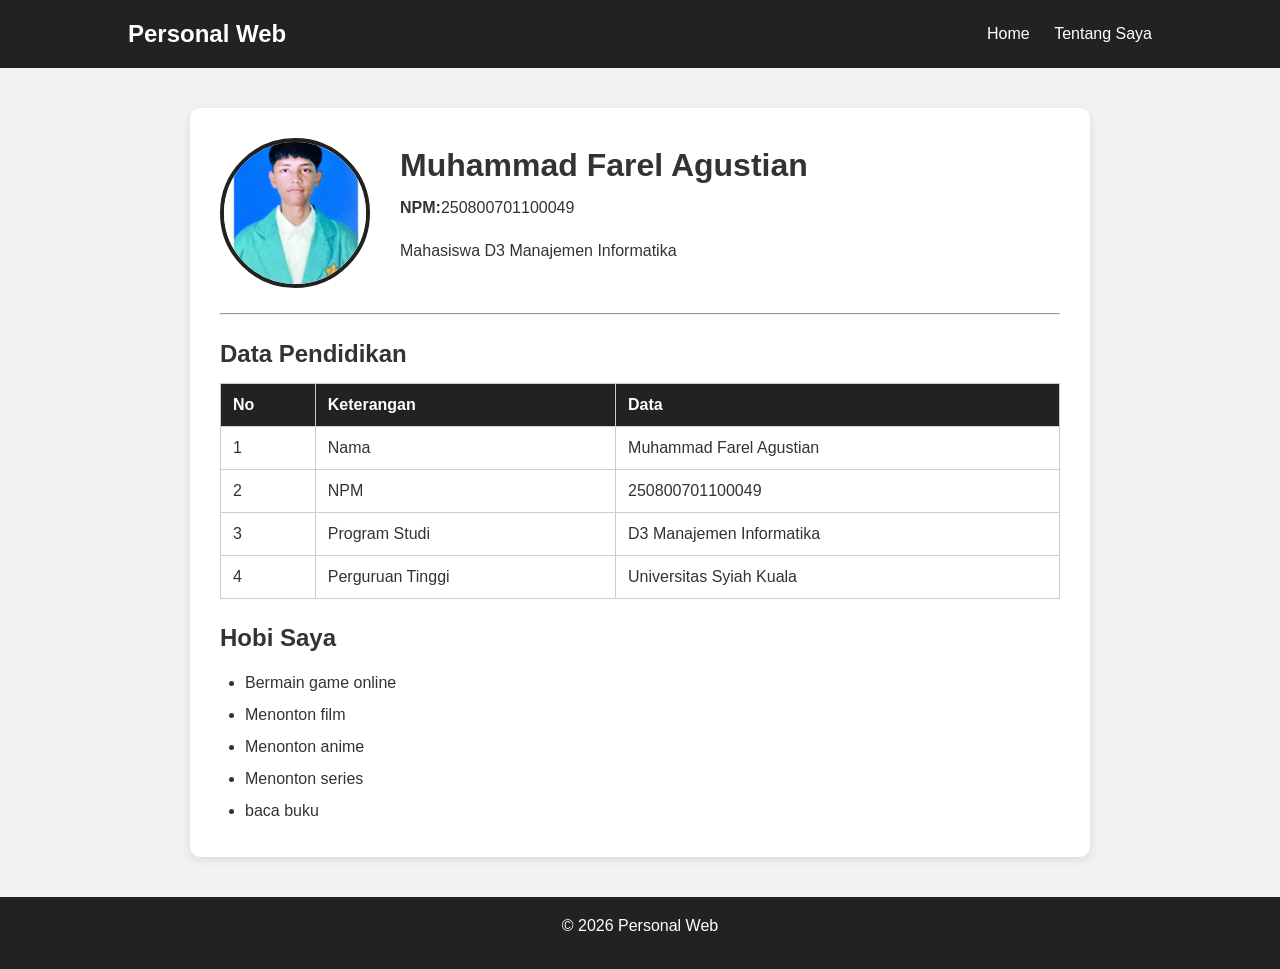
<file: index.html>
<!DOCTYPE html>
<html lang="id">
<head>
    <meta charset="UTF-8">
    <meta name="viewport" content="width=device-width, initial-scale=1.0">
    <title>Personal Web - Home</title>
    <link rel="stylesheet" href="style.css">
</head>
<body>

    <!-- Menu -->
    <nav>
        <h2>Personal Web</h2>

        <div class="menu">
            <a href="index.html">Home</a>
            <a href="tentang.html">Tentang Saya</a>
        </div>
    </nav>

    <!-- Isi -->
    <div class="container">

        <div class="profile">
            <img src="Pas Foto.jpg" width="150%"alt="Foto Saya">

            <div>
                <h1>Muhammad Farel Agustian</h1>
                <p><b>NPM:</b>250800701100049</p>
                <p>Mahasiswa D3 Manajemen Informatika</p>
            </div>
        </div>

        <hr>

        <h2>Data Pendidikan</h2>

        <table>
            <tr>
                <th>No</th>
                <th>Keterangan</th>
                <th>Data</th>
            </tr>

            <tr>
                <td>1</td>
                <td>Nama</td>
                <td>Muhammad Farel Agustian</td>
            </tr>

            <tr>
                <td>2</td>
                <td>NPM</td>
                <td>250800701100049</td>
            </tr>

            <tr>
                <td>3</td>
                <td>Program Studi</td>
                <td>D3 Manajemen Informatika</td>
            </tr>

            <tr>
                <td>4</td>
                <td>Perguruan Tinggi</td>
                <td>Universitas Syiah Kuala</td>
            </tr>
        </table>

        <h2>Hobi Saya</h2>

        <ul>
            <li>Bermain game online</li>
            <li>Menonton film</li>
            <li>Menonton anime</li>
            <li>Menonton series</li>
            <li>baca buku</li>
        </ul>

    </div>

    <footer>
        <p>&copy; 2026 Personal Web</p>
    </footer>

</body>
</html>
</file>
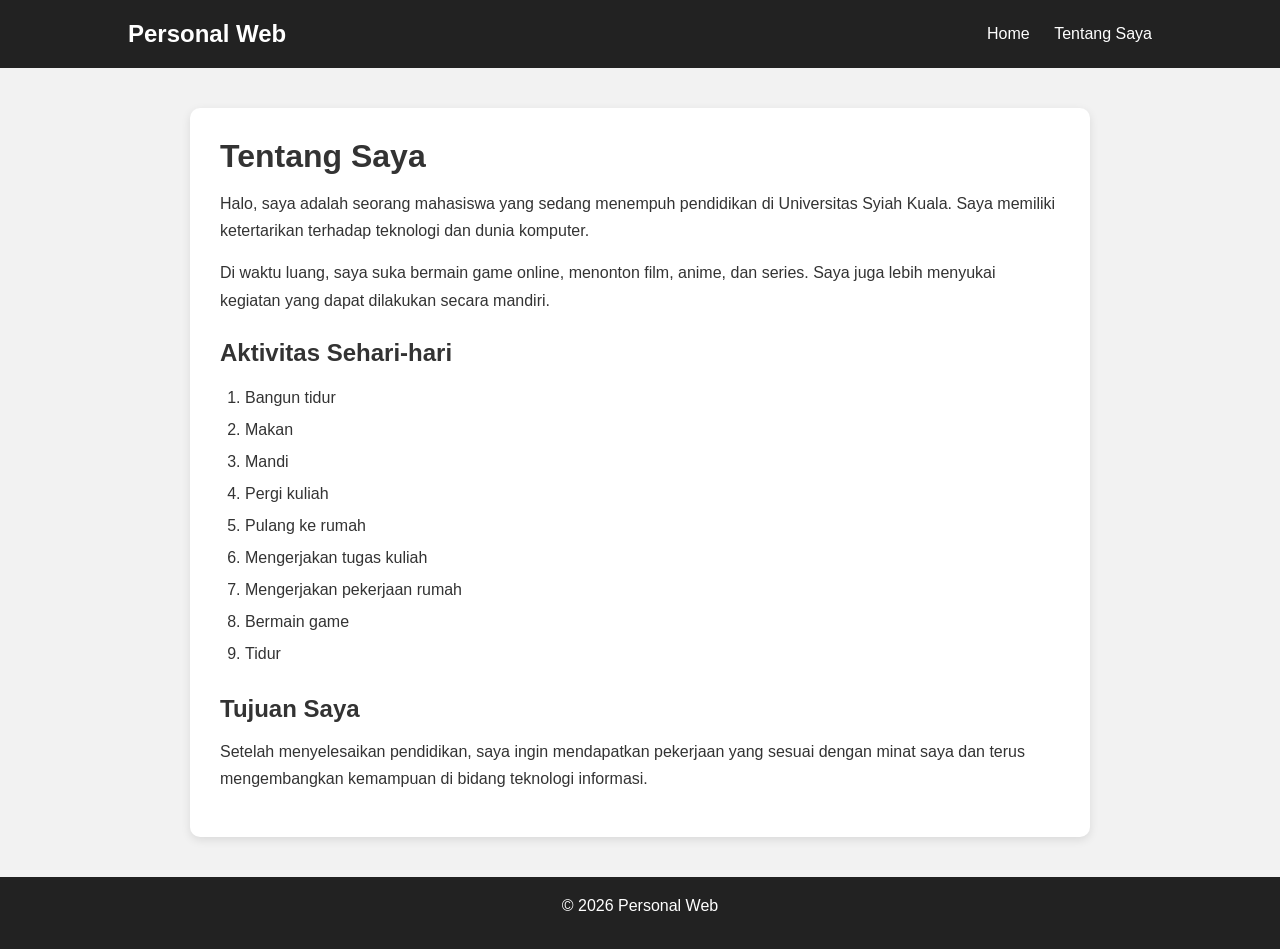
<file: tentang.html>
<!DOCTYPE html>
<html lang="id">
<head>
    <meta charset="UTF-8">
    <meta name="viewport" content="width=device-width, initial-scale=1.0">
    <title>Personal Web - Tentang Saya</title>
    <link rel="stylesheet" href="style.css">
</head>
<body>

    <!-- Menu -->
    <nav>
        <h2>Personal Web</h2>

        <div class="menu">
            <a href="index.html">Home</a>
            <a href="tentang.html">Tentang Saya</a>
        </div>
    </nav>

    <!-- Isi -->
    <div class="container">

        <h1>Tentang Saya</h1>

        <p>
            Halo, saya adalah seorang mahasiswa yang sedang menempuh
            pendidikan di Universitas Syiah Kuala. Saya memiliki ketertarikan
            terhadap teknologi dan dunia komputer.
        </p>

        <p>
            Di waktu luang, saya suka bermain game online, menonton film,
            anime, dan series. Saya juga lebih menyukai kegiatan yang dapat
            dilakukan secara mandiri.
        </p>

        <h2>Aktivitas Sehari-hari</h2>

        <ol>
            <li>Bangun tidur</li>
            <li>Makan</li>
            <li>Mandi</li>
            <li>Pergi kuliah</li>
            <li>Pulang ke rumah</li>
            <li>Mengerjakan tugas kuliah</li>
            <li>Mengerjakan pekerjaan rumah</li>
            <li>Bermain game</li>
            <li>Tidur</li>
        </ol>

        <h2>Tujuan Saya</h2>

        <p>
            Setelah menyelesaikan pendidikan, saya ingin mendapatkan pekerjaan
            yang sesuai dengan minat saya dan terus mengembangkan kemampuan
            di bidang teknologi informasi.
        </p>

    </div>

    <footer>
        <p>&copy; 2026 Personal Web</p>
    </footer>

</body>
</html>
</file>
<file: style.css>
/* Pengaturan dasar */
* {
    margin: 0;
    padding: 0;
    box-sizing: border-box;
}

body {
    font-family: Arial, sans-serif;
    background-color: #f2f2f2;
    color: #333;
}

/* Menu */
nav {
    background-color: #222;
    color: white;
    padding: 20px 10%;
    display: flex;
    justify-content: space-between;
    align-items: center;
}

nav h2 {
    margin: 0;
}

.menu a {
    color: white;
    text-decoration: none;
    margin-left: 20px;
}

.menu a:hover {
    color: #00bfff;
}

/* Container */
.container {
    width: 80%;
    max-width: 900px;
    margin: 40px auto;
    background-color: white;
    padding: 30px;
    border-radius: 10px;
    box-shadow: 0 3px 10px rgba(0, 0, 0, 0.1);
}

/* Profile */
.profile {
    display: flex;
    align-items: center;
    gap: 30px;
    margin-bottom: 25px;
}

.profile img {
    width: 150px;
    height: 150px;
    object-fit: cover;
    border-radius: 50%;
    border: 4px solid #222;
}

.profile h1 {
    margin-bottom: 10px;
}

/* Garis */
hr {
    margin: 20px 0;
}

/* Judul */
h1, h2 {
    margin-bottom: 15px;
}

h2 {
    margin-top: 25px;
}

/* Tabel */
table {
    width: 100%;
    border-collapse: collapse;
    margin-top: 15px;
}

table th,
table td {
    border: 1px solid #ccc;
    padding: 12px;
    text-align: left;
}

table th {
    background-color: #222;
    color: white;
}

/* List */
ul,
ol {
    margin-left: 25px;
    line-height: 2;
}

/* Paragraf */
p {
    line-height: 1.7;
    margin-bottom: 15px;
}

/* Footer */
footer {
    background-color: #222;
    color: white;
    text-align: center;
    padding: 15px;
    margin-top: 40px;
}

/* Tampilan HP */
@media (max-width: 600px) {

    nav {
        flex-direction: column;
        gap: 15px;
    }

    .profile {
        flex-direction: column;
        text-align: center;
    }

    .container {
        width: 90%;
        padding: 20px;
    }
}
</file>
